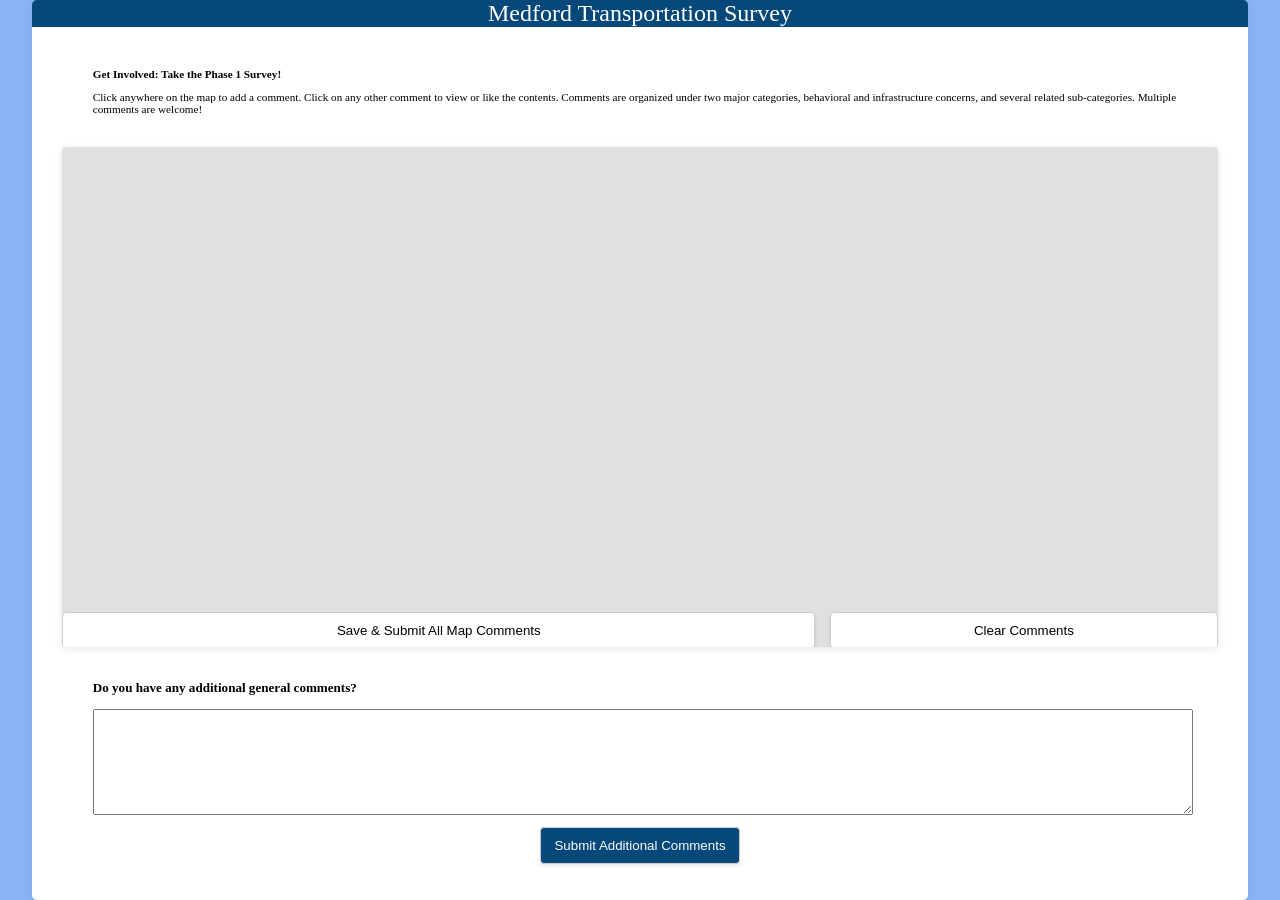
<file: index.html>
<!DOCTYPE html>
<html>
<head>
  <meta charset="utf-8">
  <meta name="viewport" content="initial-scale=1,maximum-scale=1,user-scalable=no">
  <title>Medford TSAP Feedback</title>
  <link rel="stylesheet" href="style.css">
  <link rel="stylesheet" href="https://js.arcgis.com/4.29/esri/themes/light/main.css">
  <script src="https://js.arcgis.com/4.29/"></script>
    </head>
    <body>
        <div id="central-content">
            <span id="header">Medford Transportation Survey</span>
            <div class="extra-content">
                <p><b>Get Involved: Take the Phase 1 Survey!</b></p>
                <p>Click anywhere on the map to add a comment. Click on any other comment to view or like the contents. Comments are organized under two major categories, behavioral and infrastructure concerns, and several related sub-categories. Multiple comments are welcome!</p>
            </div>

            <div id="map">
                
                <div class="viewDiv" id="viewDiv"></div>
                
                <div id="buttons-box">
                    <button class="submitBtn" id="submitBtn">Save & Submit All Map Comments</button>
                    <button class="cancelBtn" id="cancelBtn">Clear Comments</button>
                </div>
                <div id="commentModal" class="modal">
                    <div class="modal-content">
                        <select id="categoryDropdown" class="dropdown" style="margin-bottom: 10px;">
                            <option value="None">Select a Category:</option>
                            <option value="Infrastructure">Infrastructure Concerns</option>
                            <option value="Behavior">Behavior Concerns</option>
                        </select>
                        <select id="infrastructureDropdown" class="dropdown" style="margin-bottom: 10px; display: none;">
                            <option value="None">Select an Infrastructure Concern</option>
                            <option value="Congested intersection/roadway">Congested intersection/roadway</option>
                            <option value="Frequent driveways/intersections">Frequent driveways/intersections</option>
                            <option value="Parking/bus maneuvering conflicts">Parking/bus maneuvering conflicts</option>
                            <option value="Sidewalk/bicycle gap">Sidewalk/bicycle gap</option>
                            <option value="Lighting/visibility">Lighting/visibility</option>
                            <option value="Obstructed sight lines">Obstructed sight lines</option>
                            <option value="Poor pavement conditions">Poor pavement conditions</option>
                            <option value="Other (Specify)">Other (Specify)</option>
                        </select>
                        <select id="behaviorDropdown" class="dropdown" style="margin-bottom: 10px; display: none;">
                            <option value="None">Select a Behavioral Concern</option>
                            <option value="Speeding">Speeding</option>
                            <option value="Distracted driving (walking/biking)">Distracted driving (walking/biking)</option>
                            <option value="Impaired driving (walking/biking)">Impaired driving (walking/biking)</option>
                            <option value="Aggressive driving">Aggressive driving</option>
                            <option value="Failing to yield">Failing to yield</option>
                            <option value="Disregarding traffic control">Disregarding traffic control</option>
                            <option value="Improper street crossing">Improper street crossing</option>
                            <option value="Riding against traffic">Riding against traffic</option>
                            <option value="Other">Other (Specify)</option>
                        </select>
                        <label>Add a Comment:</label>
                        <textarea id="commentField" rows="4" cols="50" placeholder="Type your comment here..."></textarea>
                        <button id="submitComment" class="submitBtn">Submit Comment</button>
                        <button id="cancelComment" class="cancelBtn">Cancel</button>
                    </div>
                </div>
            </div>
            <div class="extra-content" id="extra-comment-box">
                <h3>Do you have any additional general comments?</h3>
                <textarea id="extraComment"></textarea>
            </div>
            <button class="commentSubmit" id="commentSubmit">Submit Additional Comments</button>
        </div>

        <script src="script.js"></script>
    </body>
</html>
</file>
<file: style.css>
body {
    background-color: #8bb4f7;
    margin: 0;
    display: flex;
    flex-direction: column;
    justify-content: flex-start;
    align-items: center;
    height: 100vh;
    overflow: auto;
}

#central-content {
    background-color: white;
    min-width: 375px;
    min-height: 80vh;
    max-height: 100vh;
    width: 95%;
    border-radius: 5px;
    box-shadow: 0 2px 10px rgba(0, 0, 0, 0.1);
    display: flex;
    flex-direction: column;
    justify-content: flex-start;
    align-items: center;
    overflow: hidden;
    overflow-y: auto;
}

#map {
    width: 95%;
    height: 70vh;
    min-height: 500px;
    background-color: #e0e0e0;
    border-radius: 3px;
    box-shadow: 0 2px 8px rgba(0, 0, 0, 0.1);
    overflow: hidden;
    margin-top: 20px;
    margin-bottom: 20px;
    flex-grow: 1;
}

#header {
    color: white;
    font-size: 18pt;
    text-align: center;
    background-color: #054879;
    width: 100%;
    margin-bottom: 30px;
    flex-shrink: 0;
}

.viewDiv {
    height: 85%;
    width: 100%;
    margin: 10px;
    margin-bottom: 0;
    padding: 10px;
    position: relative;
}

#buttons-box {
    position: relative;
    display: flex;
    justify-content: center;
    width: 100%;
    gap: 10px;
    z-index: 1000;
}
.dropdown {
    font-size: 16px;
    padding: 10px;
    width: 100%;
    border: 1px solid #ccc;
    background-color: white;
    box-shadow: 0 2px 4px rgba(0, 0, 0, 0.1);
    border-radius: 4px;
}
.submitBtn, .cancelBtn {
    margin-top: 10px;
    padding: 10px;
    border: 1px solid #ccc;
    background-color: white;
    box-shadow: 0 2px 4px rgba(0, 0, 0, 0.1);
    border-radius: 4px;
}
.submitBtn:hover, .cancelBtn:hover {
    background-color: #1f80c4;
    color: white;
}
.submitBtn {
    flex: 2;
    margin-right: 5px;
}
.cancelBtn {
    flex: 1;
}

.extra-content {
    justify-content: left;
    width: 90%;
    font-size: 0.7em;
}

#extraComment {
    width: 100%;
    height: 100px;
}

#commentSubmit {
    margin-top: 10px;
    padding: 10px;
    width: 200px;
    border: 1px solid #ccc;
    background-color: #054879;
    box-shadow: 0 2px 4px rgba(0, 0, 0, 0.1);
    border-radius: 4px;
    color:white;
    margin-bottom: 40px;
}

.modal {
    display: none;
    position: fixed;
    z-index: 1000;
    left: 0;
    top: 0;
    width: 100%;
    height: 100%;
    overflow: auto;
    background-color: rgba(0,0,0,0.4);
  }
  
  .modal-content {
    background-color: rgb(254, 254, 254);
    margin: 15% auto;
    padding: 20px;
    border: 1px solid rgb(136, 136, 136);
    width: 80%;
    max-width: 500px;
    border-radius: 10px;
  }

#commentField {
    width: 90%;
    height: 100px;
    margin-bottom: 10px;
    padding: 10px;
  }
</file>
